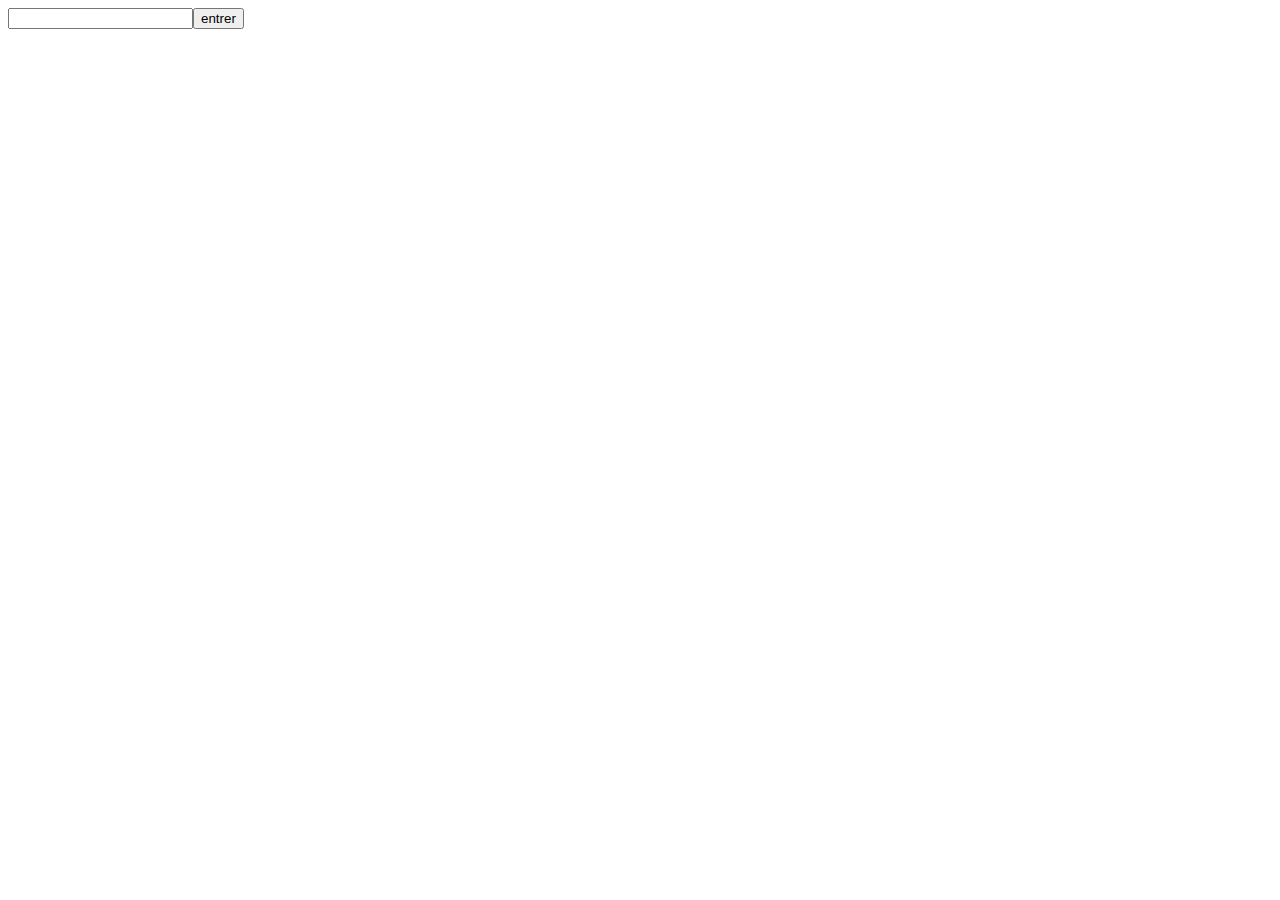
<file: exercice6dec/index.html>
<!DOCTYPE html>
<html lang="en">
<head>
    <meta charset="UTF-8">
    <meta name="viewport" content="width=device-width, initial-scale=1.0">
    <title>Document</title>
</head>
<body>
<script src="script.js"></script>
</body>
</html>
</file>
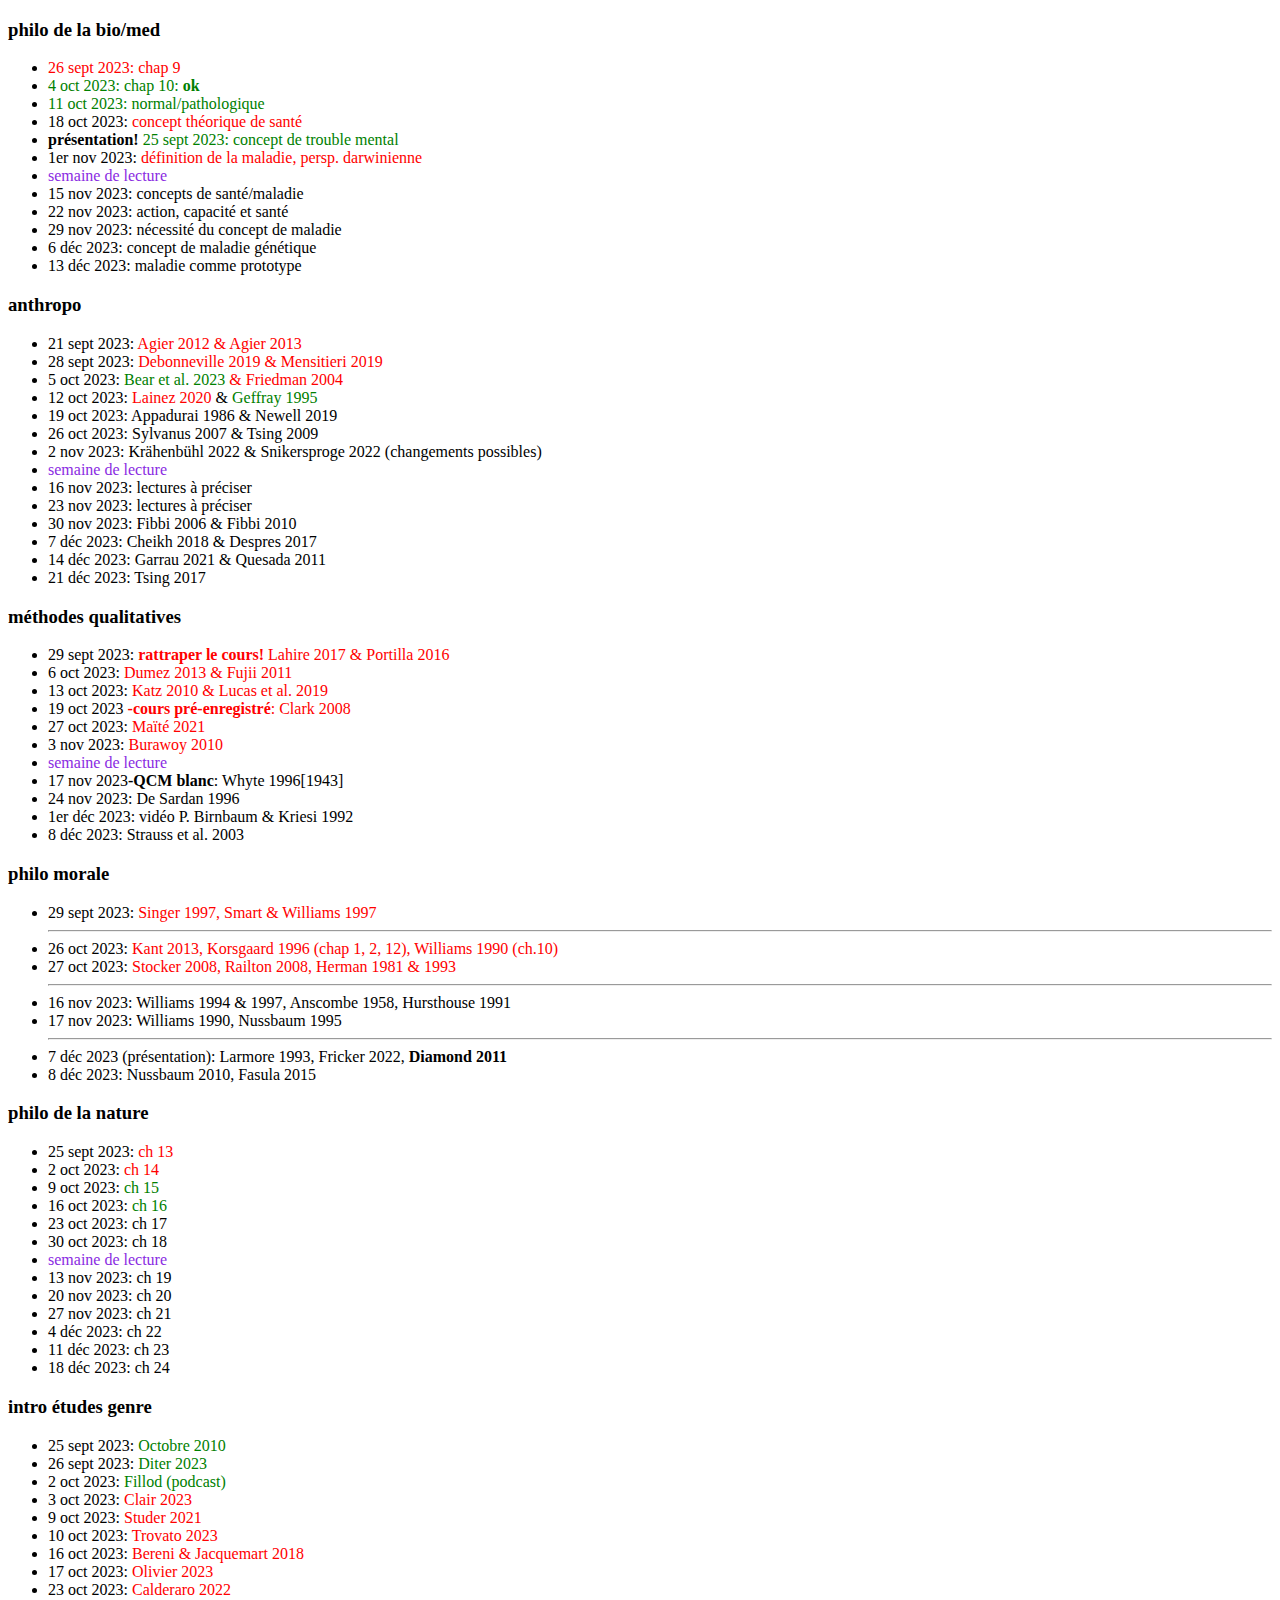
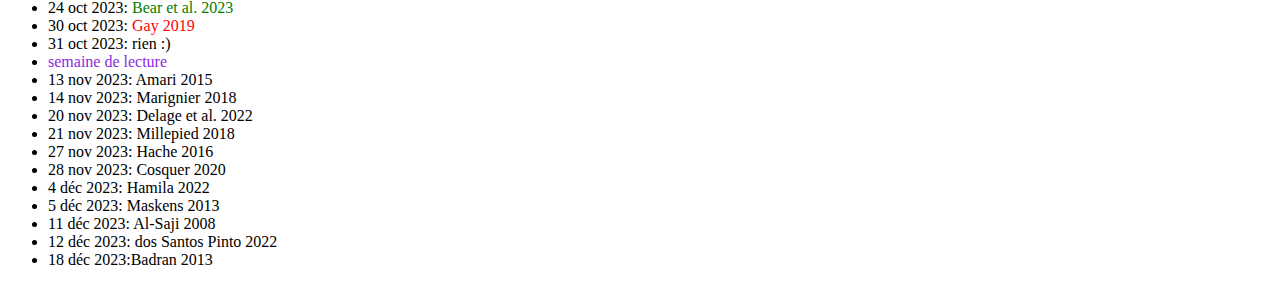
<file: lectures a2023/index.html>
<!DOCTYPE html>
<html lang="en">
<head>
    <meta charset="UTF-8">
    <meta name="viewport" content="width=device-width, initial-scale=1.0">
    <link rel="stylesheet" href="style.travauxa2023.css">
    <title>Lectures A2023</title>
</head>
<body>
    <h3>philo de la bio/med</h3>
    <ul>
        <li><span class="red">26 sept 2023: chap 9</span></li>
        <li><span class="green">4 oct 2023: chap 10: <b>ok</b></span></li>
        <li><span class="green">11 oct 2023: normal/pathologique</span></li>
        <li>18 oct 2023:<span class="red"> concept théorique de santé</span></li>
        <li><b>présentation!</b> <span class="green">25 sept 2023: concept de trouble mental </span></li>
        <li>1er nov 2023:<span class="red"> définition de la maladie, persp. darwinienne </span></li>
        <li><span class="purple">semaine de lecture</span></li>
        <li>15 nov 2023: concepts de santé/maladie</li>
        <li>22 nov 2023: action, capacité et santé</li>
        <li>29 nov 2023: nécessité du concept de maladie</li>
        <li>6 déc 2023: concept de maladie génétique</li>
        <li>13 déc 2023: maladie comme prototype</li>
    </ul>
<h3>anthropo</h3>
    <ul>
        <li>21 sept 2023:<span class="red"> Agier 2012 & Agier 2013</span></li>
        <li>28 sept 2023: <span class="red">Debonneville 2019 & Mensitieri 2019</span></li>
        <li>5 oct 2023:<span class="green"> Bear et al. 2023</span><span class="red"> & Friedman 2004</span></li>
        <li>12 oct 2023: <span class="red">Lainez 2020</span> &<span class="green"> Geffray 1995</span></li>
        <li>19 oct 2023: Appadurai 1986 & Newell 2019</li>
        <li>26 oct 2023: Sylvanus 2007 & Tsing 2009</li>
        <li>2 nov 2023: Krähenbühl 2022 & Snikersproge 2022 (changements possibles)</li>
        <li><span class="purple">semaine de lecture</span></li>
        <li>16 nov 2023: lectures à préciser</li>
        <li>23 nov 2023: lectures à préciser</li>
        <li>30 nov 2023: Fibbi 2006 & Fibbi 2010</li>
        <li>7 déc 2023: Cheikh 2018 & Despres 2017</li>
        <li>14 déc 2023: Garrau 2021 & Quesada 2011</li>
        <li>21 déc 2023: Tsing 2017</li>
    </ul>
<h3>méthodes qualitatives</h3>
    <ul>
        <li>29 sept 2023: <span class="red"><b>rattraper le cours!</b> Lahire 2017 & Portilla 2016</span></li>
        <li>6 oct 2023:<span class="red"> Dumez 2013 & Fujii 2011</span></li>
        <li>13 oct 2023:<span class="red"> Katz 2010 & Lucas et al. 2019</span></li>
        <li>19 oct 2023<span class="red"> <b>-cours pré-enregistré</b>: Clark 2008</span></li>
        <li>27 oct 2023:<span class="red"> Maïté 2021</span></li>
        <li>3 nov 2023:<span class="red"> Burawoy 2010</li></span>
        <li><span class="purple">semaine de lecture</span></li>
        <li>17 nov 2023<b>-QCM blanc</b>: Whyte 1996[1943]</li>
        <li>24 nov 2023: De Sardan 1996</li>
        <li>1er déc 2023: vidéo P. Birnbaum & Kriesi 1992</li>
        <li>8 déc 2023: Strauss et al. 2003</li>
    </ul>
<h3>philo morale </h3>
    <ul>
        <li>29 sept 2023:<span class="red"> Singer 1997, Smart & Williams 1997</span></li><hr>
        <li>26 oct 2023:<span class="red"> Kant 2013, Korsgaard 1996 (chap 1, 2, 12), Williams 1990 (ch.10)</span></li>
        <li>27 oct 2023:<span class="red"> Stocker 2008, Railton 2008, Herman 1981 & 1993</span></li><hr>
        <li>16 nov 2023: Williams 1994 & 1997, Anscombe 1958, Hursthouse 1991</li>
        <li>17 nov 2023: Williams 1990, Nussbaum 1995</li><hr>
        <li>7 déc 2023 (présentation): Larmore 1993, Fricker 2022,<b> Diamond 2011</b></li>
        <li>8 déc 2023: Nussbaum 2010, Fasula 2015</li>
    </ul>
<h3>philo de la nature</h3>
    <ul>
      <li>25 sept 2023: <span class="red">ch 13</span></li>  
      <li>2 oct 2023: <span class="red">ch 14</span></li>
      <li>9 oct 2023:<span class="green"> ch 15</span></li>
      <li>16 oct 2023:<span class="green"> ch 16</span></li>
      <li>23 oct 2023: ch 17</li>
      <li>30 oct 2023: ch 18</li>
      <li><span class="purple">semaine de lecture</span></li>
      <li>13 nov 2023: ch 19</li>
      <li>20 nov 2023: ch 20</li>
      <li>27 nov 2023: ch 21</li>
      <li>4 déc 2023: ch 22</li>
      <li>11 déc 2023: ch 23</li>
      <li>18 déc 2023: ch 24</li>
    </ul>
<h3>intro études genre</h3>
    <ul>
        <li>25 sept 2023: <span class="green">Octobre 2010</span></li>
        <li>26 sept 2023: <span class="green">Diter 2023</span></li>
        <li>2 oct 2023: <span class="green">Fillod (podcast)</span></li>
        <li>3 oct 2023: <span class="red">Clair 2023</span></li>
        <li>9 oct 2023:<span class="red"> Studer 2021</span></li>
        <li>10 oct 2023: <span class=red>Trovato 2023</span></li>
        <li>16 oct 2023:<span class="red"> Bereni & Jacquemart 2018</span></li>
        <li>17 oct 2023:<span class="red"> Olivier 2023</span></li>
        <li>23 oct 2023:<span class="red"> Calderaro 2022</span></li>
        <li>24 oct 2023: <span class="green">Bear et al. 2023</span></li>
        <li>30 oct 2023:<span class="red"> Gay 2019</span></li>
        <li>31 oct 2023: rien :)</li>
        <li><span class="purple">semaine de lecture</span></li>
        <li>13 nov 2023: Amari 2015</li>
        <li>14 nov 2023: Marignier 2018</li>
        <li>20 nov 2023: Delage et al. 2022</li>
        <li>21 nov 2023: Millepied 2018</li>
        <li>27 nov 2023: Hache 2016</li>
        <li>28 nov 2023: Cosquer 2020</li>
        <li>4 déc 2023: Hamila 2022</li>
        <li>5 déc 2023: Maskens 2013</li>
        <li>11 déc 2023: Al-Saji 2008</li>
        <li>12 déc 2023: dos Santos Pinto 2022</li>
        <li>18 déc 2023:Badran 2013</li>
    </ul>
</body>
</html>
</file>
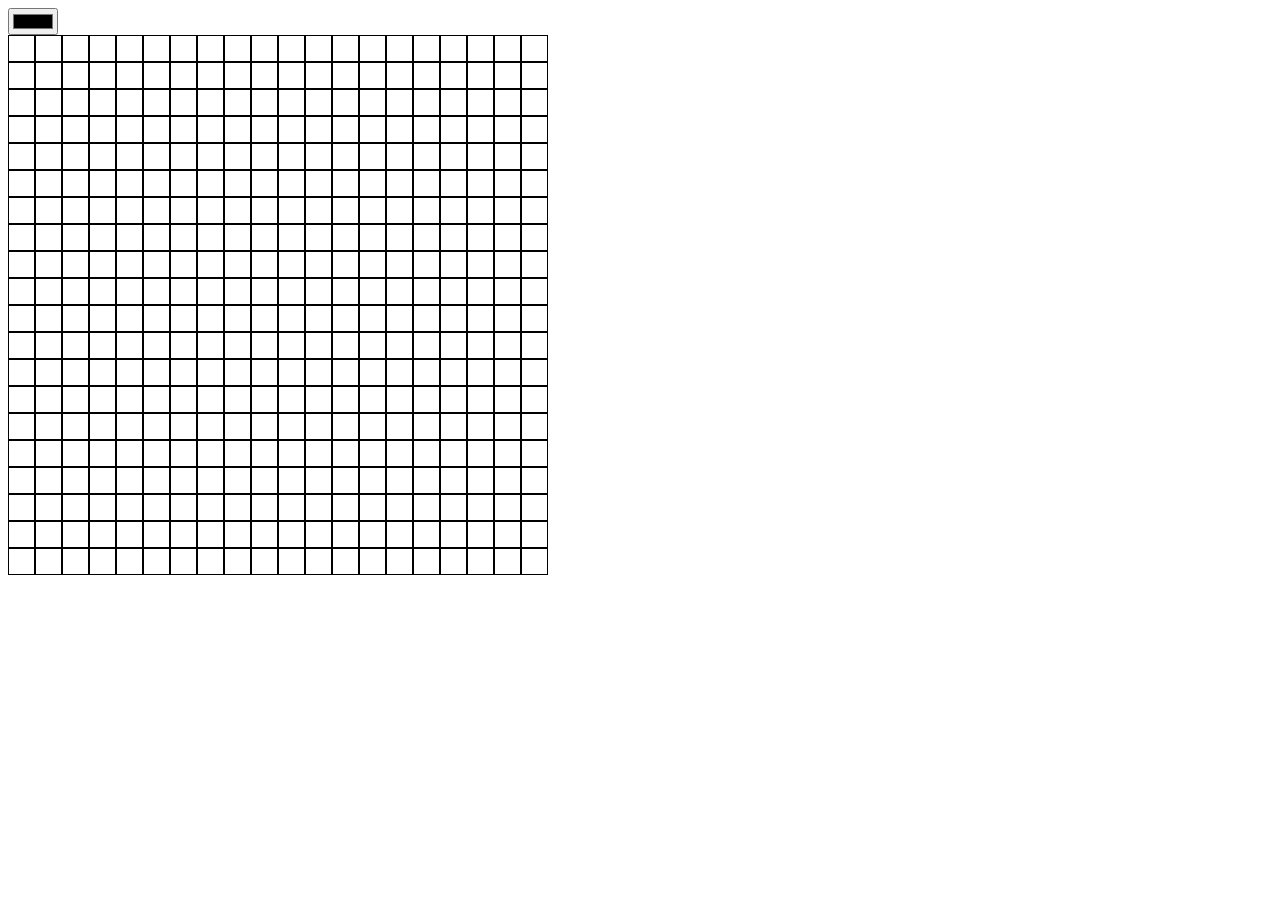
<file: pixelart/index.html>
<!DOCTYPE html>
<html lang="en">
<head>
    <meta charset="UTF-8">
    <meta name="viewport" content="width=device-width, initial-scale=1.0">
    <link rel="stylesheet" href="style.css">
    <title>Document</title>
</head>
<body>
    <input type="color" id="maCouleur">
    <br>
    <script src="script.js"></script>
</body>
</html>
</file>
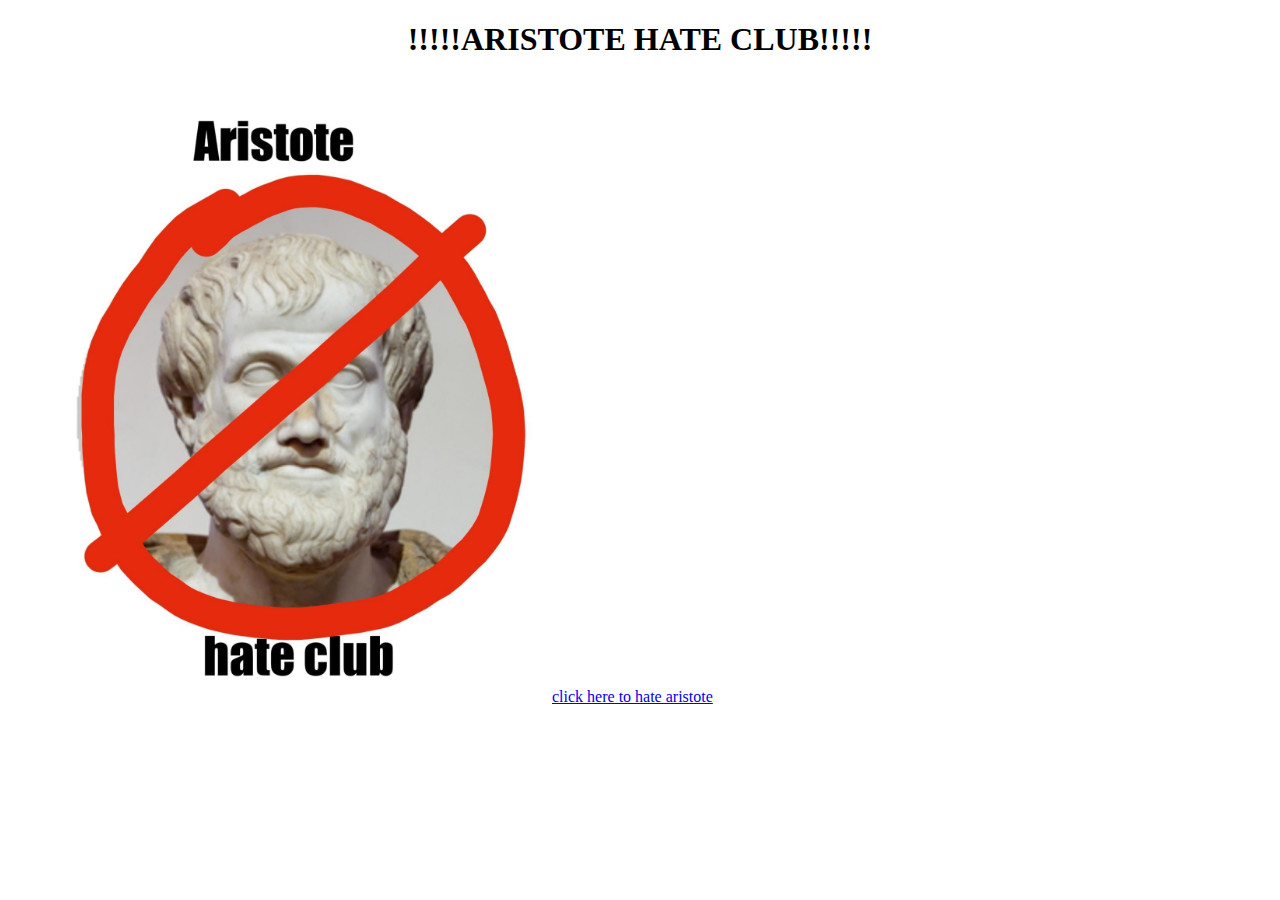
<file: site rose/2index.html>
<!DOCTYPE html>
<html lang="en">
<head>
    <meta charset="UTF-8">
    <meta name="viewport" content="width=device-width, initial-scale=1.0">
    <title>aristote hate club</title>
    <link rel="stylesheet" href="monnouveaustyle.css">
</head>
<body>
    <h1>!!!!!ARISTOTE HATE CLUB!!!!!</h1>
    <img src="aristote hate club.jpg" alt"aristote hate club logo">
    <a href="3index.html">click here to hate aristote</a>
    <!--add congrats message (welcome in aristote hate club) when button clicked (i miss python rn)-->
    
</body>
</html>
</file>
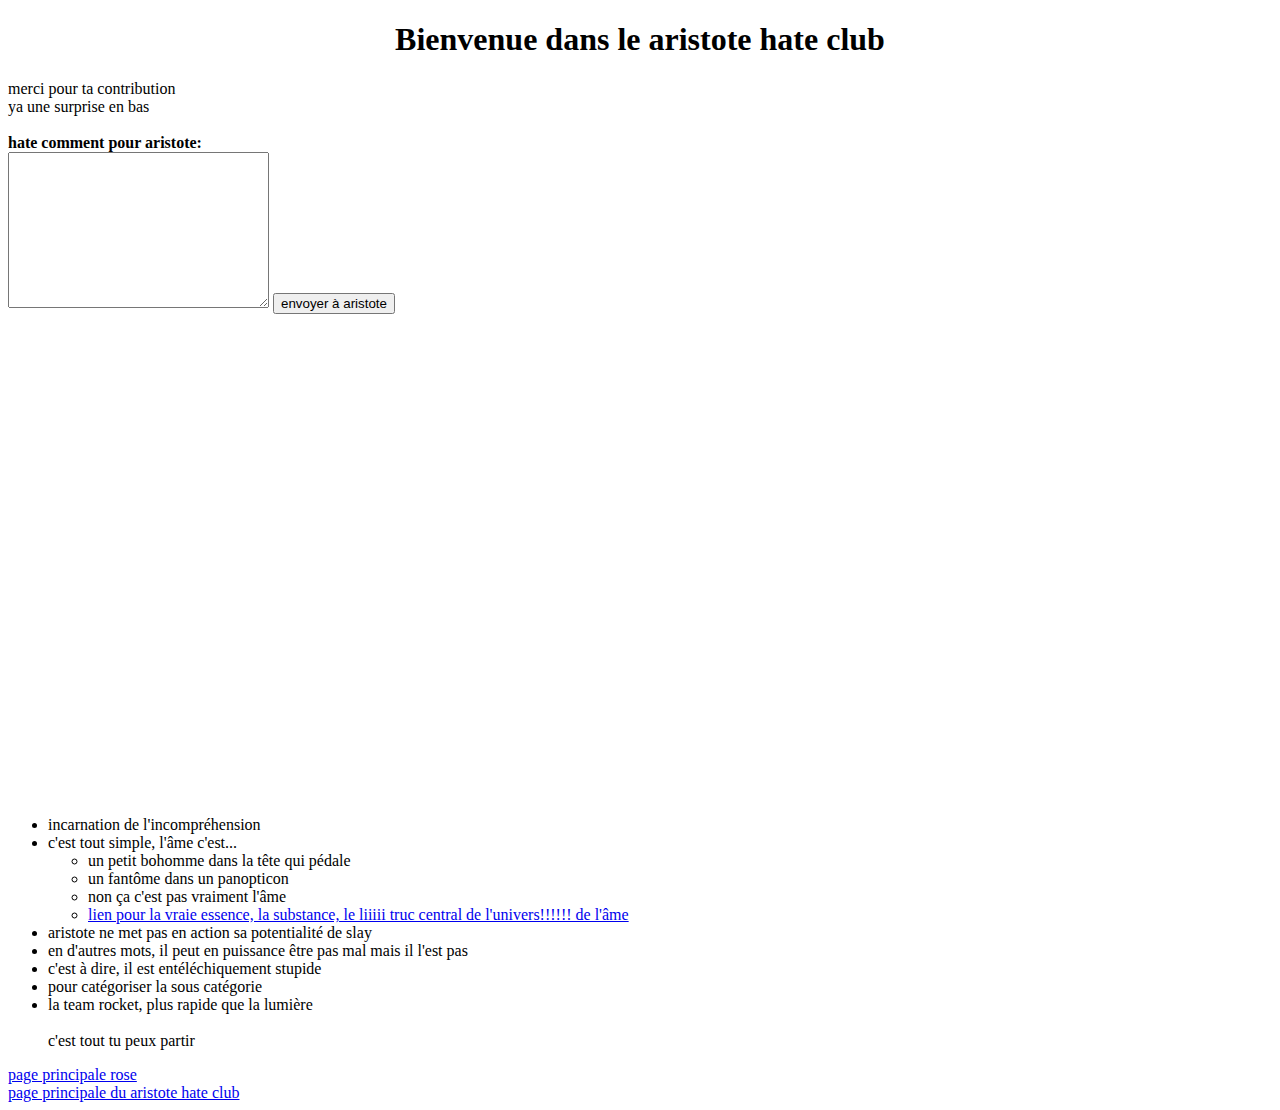
<file: site rose/3index.html>
<!DOCTYPE html>
<html lang="en">
<head>
    <meta charset="UTF-8">
    <meta name="viewport" content="width=device-width, initial-scale=1.0">
    <title>welcome</title>
    <link rel="stylesheet" href="monnouveaustyle.css">
</head>
<h1><b>Bienvenue dans le aristote hate club</b></h1>
merci pour ta contribution <br>
ya une surprise en bas
 <br><br>
<b>hate comment pour aristote: <br></b>
<textarea name="" name="" cols="30" rows="10"></textarea> 
<input type="button" value="envoyer à aristote">
<br><br><br><br><br><br><br><br><br><br><br><br><br><br><br><br><br><br><br><br><br><br><br><br><br><br><br><br>
<ul>
    <li>incarnation de l'incompréhension</li>
    <li>c'est tout simple, l'âme c'est...<ul><li>un petit bohomme dans la tête qui pédale</li><li>un fantôme dans un panopticon</li><li>non ça c'est pas vraiment l'âme</li><li> <a href="index.html">lien pour la vraie essence, la substance, le liiiii truc central de l'univers!!!!!! de l'âme</a></li></ul></li>
    <li>aristote ne met pas en action sa potentialité de slay</li>
    <li>en d'autres mots, il peut en puissance être pas mal mais il l'est pas</li>
    <li>c'est à dire, il est entéléchiquement stupide</li>
    <li>pour catégoriser la sous catégorie</li>
    <li>la team rocket, plus rapide que la lumière</li>
    <br>
    c'est tout tu peux partir 

</ul>
<a href="index.html">page principale rose</a> <br>
<a href="2index.html">page principale du aristote hate club</a> <br>
<body>
    
</body>
</html>
</file>
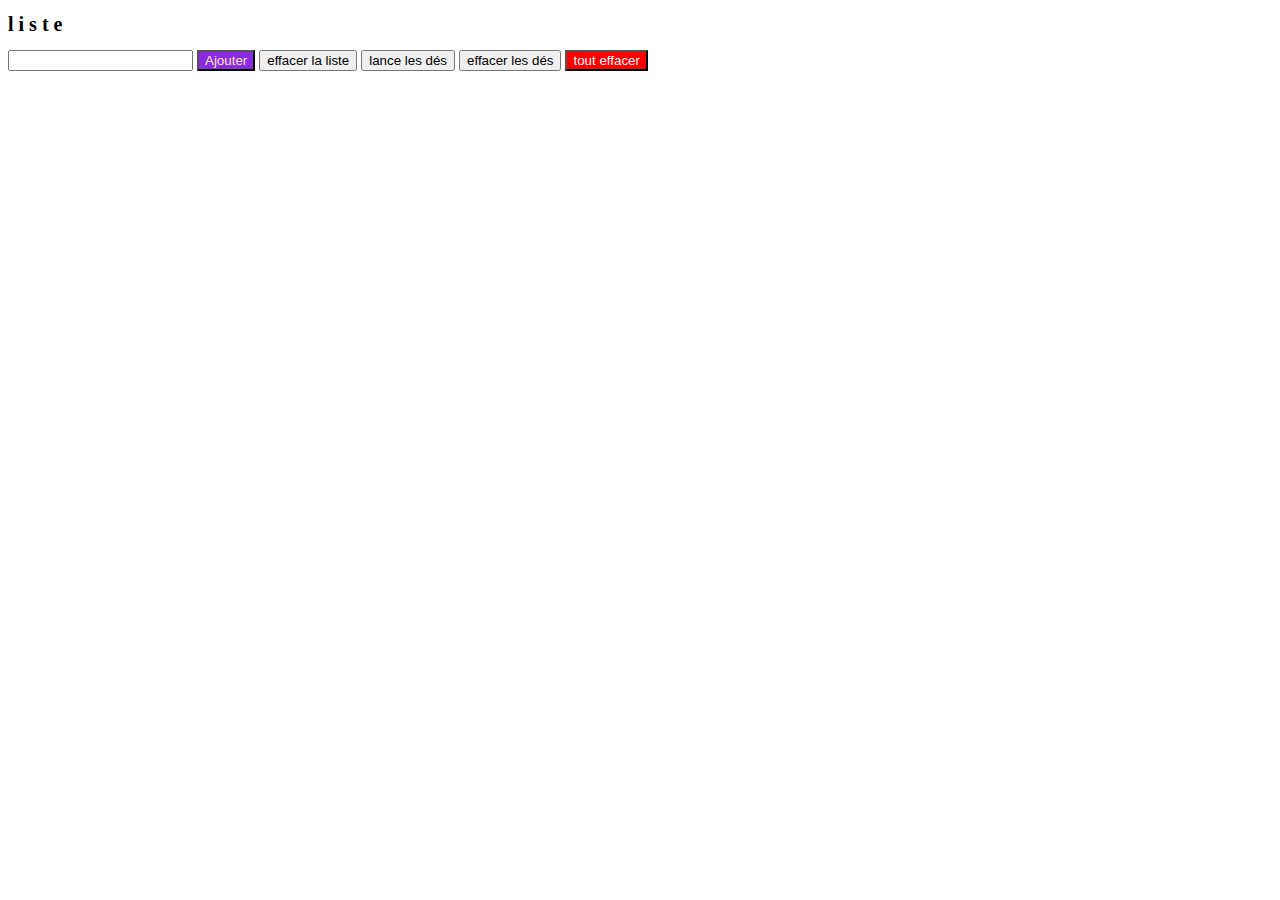
<file: to do list/todolist.html>
<!DOCTYPE html>
<html lang="en">
<head>
    <meta charset="UTF-8">
    <meta name="viewport" content="width=device-width, initial-scale=1.0">
    <title>to do list</title>
    <link rel="stylesheet" href="todolist.css">
</head>
<body>
    <h1>liste</h1>
    <input type="text" name="" id="champ_texte">
    <input type="button" value="Ajouter" id="bouton_ajouter">
    <input type="button" value="effacer la liste" id="bouton_effacer">
    <input type="button" value="lance les dés" id="bouton_de">
    <input type="button" value="effacer les dés" id="bouton_deffacer">
    <input type="button" value="tout effacer" id="bouton_tout_effacer">
    <ul></ul>
    <script src="./todolist.js"></script>
</body>
</html>
</file>
<file: lectures a2023/style.travauxa2023.css>
.red {color: red;}
.green {color:green}
.purple {color:blueviolet}
</file>
<file: pixelart/style.css>
div {
    height: 25px;
    width: 25px;
    line-height: 25px;
    text-align: center;
    display: inline-block;
    border: 1px solid black;
    background-color: white;
  }
</file>
<file: site rose/monnouveaustyle.css>
/*modifie toutes les balises img*/
h1 {text-align: center;}
img {width:60vh;
    height; 200px;}
.center {display:block;margin-left:auto;margin-right:auto;width:50%} /*comment centrer l'image?*/
p {text-align: center;font-size:larger;}
</file>
<file: to do list/todolist.css>
/*peut import une font */
h1{font-family: ;font-size:15pt;letter-spacing: 5px;}
#bouton_ajouter{background-color: blueviolet;color: bisque;}
div{width: 25px; height: :25px; padding: 5px; border-radius:5px;border-style:solid}
.top{width: 25px; height: :25px; padding: 5px; border-radius:5px;border-style:solid; background-color:red}
#bouton_tout_effacer {background-color: red;color: aliceblue;}
</file>
